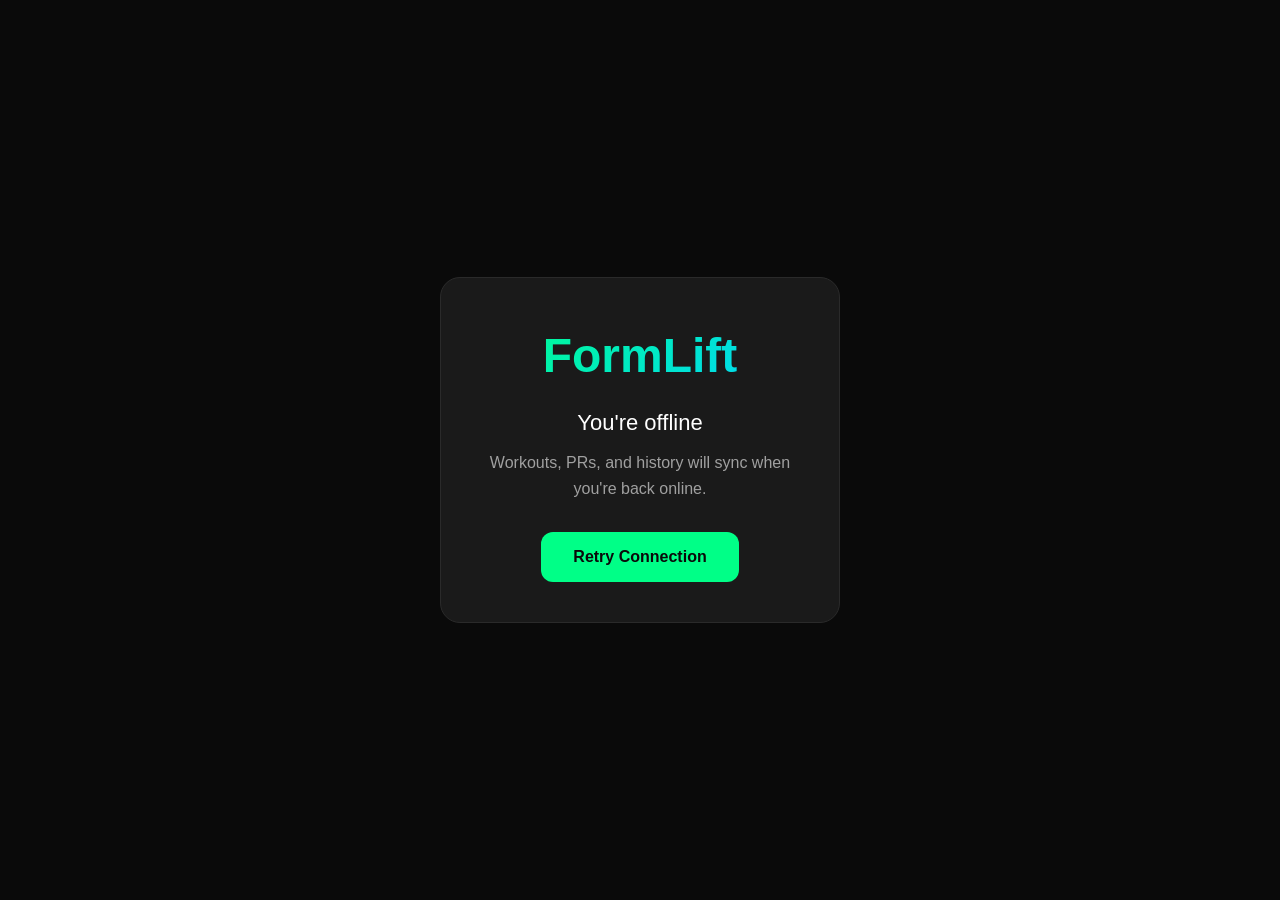
<file: offline.html>
<!DOCTYPE html>
<html lang="en">
<head>
    <meta charset="UTF-8">
    <meta name="viewport" content="width=device-width, initial-scale=1.0">
    <title>FormLift — Offline</title>
    <link rel="stylesheet" href="style.css">
</head>
<body class="offline-body">

    <div class="offline-container">
        <div class="offline-logo">FormLift</div>
        <p class="offline-subtitle">You're offline</p>
        <p class="offline-desc">Workouts, PRs, and history will sync when you're back online.</p>

        <button class="btn-primary" onclick="location.reload()">Retry Connection</button>
    </div>

</body>
</html>
</file>
<file: style.css>
/* ===== FORMLIFT GLOBAL STYLES ===== */

* {
    margin: 0;
    padding: 0;
    box-sizing: border-box;
}

:root {
    --bg-dark: #0a0a0a;
    --bg-card: #1a1a1a;
    --bg-card-hover: #252525;
    --accent-primary: #00ff87;
    --accent-secondary: #00d4ff;
    --text-primary: #ffffff;
    --text-secondary: #a0a0a0;
    --text-muted: #666666;
    --border: #2a2a2a;
    --success: #00ff87;
    --warning: #ffaa00;
    --error: #ff3366;
}

html, body {
    height: 100%;
}

body {
    font-family: -apple-system, BlinkMacSystemFont, 'Segoe UI', Roboto, 'Inter', sans-serif;
    background: var(--bg-dark);
    color: var(--text-primary);
    min-height: 100vh;
    line-height: 1.6;
}

/* ===== LAYOUT ===== */

.container {
    max-width: 1200px;
    margin: 0 auto;
    padding: 20px;
}

/* ===== HEADER ===== */

header {
    background: rgba(26, 26, 26, 0.8);
    backdrop-filter: blur(20px);
    border-bottom: 1px solid var(--border);
    padding: 20px 0;
    position: sticky;
    top: 0;
    z-index: 100;
}

.header-content {
    max-width: 1200px;
    margin: 0 auto;
    padding: 0 20px;
    display: flex;
    justify-content: space-between;
    align-items: center;
}

.logo-block {
    display: flex;
    flex-direction: column;
}

.logo {
    font-size: 28px;
    font-weight: 900;
    background: linear-gradient(135deg, var(--accent-primary) 0%, var(--accent-secondary) 100%);
    -webkit-background-clip: text;
    -webkit-text-fill-color: transparent;
    background-clip: text;
    letter-spacing: -1px;
}

.tagline {
    font-size: 12px;
    color: var(--text-muted);
    margin-top: 2px;
    letter-spacing: 0.5px;
}

nav {
    display: flex;
    gap: 8px;
}

.nav-btn {
    background: none;
    border: none;
    color: var(--text-secondary);
    font-weight: 600;
    cursor: pointer;
    padding: 10px 20px;
    border-radius: 8px;
    transition: all 0.3s ease;
    font-size: 14px;
    -webkit-tap-highlight-color: transparent;
}

.nav-btn:hover {
    background: var(--bg-card);
    color: var(--text-primary);
}

.nav-btn.active {
    background: var(--accent-primary);
    color: var(--bg-dark);
}

/* ===== HERO ===== */

.hero {
    text-align: center;
    padding: 80px 20px;
    background: linear-gradient(135deg, rgba(0, 255, 135, 0.1) 0%, rgba(0, 212, 255, 0.1) 100%);
    border-bottom: 1px solid var(--border);
}

.hero h1 {
    font-size: 56px;
    font-weight: 900;
    margin-bottom: 16px;
    background: linear-gradient(135deg, var(--text-primary) 0%, var(--text-secondary) 100%);
    -webkit-background-clip: text;
    -webkit-text-fill-color: transparent;
    background-clip: text;
    letter-spacing: -2px;
}

.hero p {
    font-size: 20px;
    color: var(--text-secondary);
    margin-bottom: 40px;
    font-weight: 400;
}

/* ===== CTA BUTTONS ===== */

.cta-buttons {
    display: flex;
    gap: 16px;
    justify-content: center;
    flex-wrap: wrap;
}

.btn-primary, .btn-secondary {
    padding: 16px 32px;
    border: none;
    border-radius: 12px;
    font-size: 16px;
    font-weight: 700;
    cursor: pointer;
    transition: all 0.3s ease;
    display: inline-flex;
    align-items: center;
    gap: 8px;
}

.btn-primary {
    background: var(--accent-primary);
    color: var(--bg-dark);
}

.btn-primary:hover {
    transform: translateY(-2px);
    box-shadow: 0 8px 30px rgba(0, 255, 135, 0.4);
}

.btn-secondary {
    background: transparent;
    color: var(--text-primary);
    border: 2px solid var(--border);
}

.btn-secondary:hover {
    border-color: var(--accent-secondary);
    background: rgba(0, 212, 255, 0.1);
}

/* ===== CONTENT SECTIONS ===== */

.content {
    display: none;
    animation: fadeIn 0.3s ease;
}

.content.active {
    display: block;
}

@keyframes fadeIn {
    from { 
        opacity: 0; 
        transform: translateY(20px); 
    }
    to { 
        opacity: 1; 
        transform: translateY(0); 
    }
}

/* ===== CARDS ===== */

.card {
    background: var(--bg-card);
    border: 1px solid var(--border);
    border-radius: 16px;
    padding: 40px;
    margin-bottom: 24px;
    transition: all 0.3s ease;
}

.card:hover {
    border-color: var(--accent-primary);
}

.card h2 {
    font-size: 32px;
    margin-bottom: 8px;
    color: var(--text-primary);
    font-weight: 800;
}

.card h3 {
    font-size: 22px;
    margin: 32px 0 16px;
    color: var(--text-primary);
    font-weight: 700;
}

.subtitle {
    color: var(--text-secondary);
    margin-bottom: 32px;
    font-size: 16px;
}

/* ===== FORMS ===== */

.form-group {
    margin-bottom: 24px;
}

label {
    display: block;
    font-weight: 600;
    margin-bottom: 10px;
    color: var(--text-primary);
    font-size: 14px;
    text-transform: uppercase;
    letter-spacing: 0.5px;
}

input, select, textarea {
    width: 100%;
    padding: 14px 18px;
    background: var(--bg-dark);
    border: 2px solid var(--border);
    border-radius: 10px;
    font-size: 16px;
    color: var(--text-primary);
    transition: all 0.3s ease;
}

input:focus, select:focus, textarea:focus {
    outline: none;
    border-color: var(--accent-primary);
    background: rgba(0, 255, 135, 0.05);
}

.btn {
    padding: 14px 28px;
    border: none;
    border-radius: 10px;
    font-size: 16px;
    font-weight: 700;
    cursor: pointer;
    transition: all 0.3s ease;
    background: var(--accent-primary);
    color: var(--bg-dark);
    width: 100%;
}

.btn:hover {
    transform: translateY(-2px);
    box-shadow: 0 8px 30px rgba(0, 255, 135, 0.4);
}

.btn:disabled {
    background: var(--border);
    cursor: not-allowed;
    transform: none;
    box-shadow: none;
}

/* ===== WORKOUT DISPLAY ===== */

.workout-section {
    margin-top: 40px;
}

.exercise {
    background: var(--bg-dark);
    padding: 20px;
    border-radius: 12px;
    margin-bottom: 12px;
    border-left: 4px solid var(--accent-primary);
    transition: all 0.3s ease;
}

.exercise:hover {
    background: var(--bg-card-hover);
    transform: translateX(4px);
}

.exercise-name {
    font-weight: 700;
    font-size: 18px;
    color: var(--text-primary);
    margin-bottom: 6px;
}

.exercise-details {
    color: var(--text-secondary);
    font-size: 14px;
}

/* ===== VIDEO UPLOAD ===== */

.video-upload-area {
    border: 3px dashed var(--border);
    border-radius: 16px;
    padding: 60px 40px;
    text-align: center;
    cursor: pointer;
    transition: all 0.3s ease;
    margin: 24px 0;
    background: var(--bg-dark);
}

.video-upload-area:hover {
    border-color: var(--accent-primary);
    background: rgba(0, 255, 135, 0.05);
}

.video-upload-area.dragover {
    border-color: var(--accent-secondary);
    background: rgba(0, 212, 255, 0.1);
}

.upload-icon {
    font-size: 64px;
    margin-bottom: 20px;
}

.upload-title {
    font-size: 20px;
    font-weight: 700;
    margin-bottom: 8px;
    color: var(--text-primary);
}

.upload-subtitle {
    color: var(--text-secondary);
    margin-bottom: 8px;
}

.upload-hint {
    color: var(--text-muted);
    font-size: 13px;
}

video {
    max-width: 100%;
    border-radius: 16px;
    margin: 24px 0;
    border: 1px solid var(--border);
}

/* ===== FEEDBACK ===== */

.feedback {
    background: var(--bg-dark);
    border-left: 4px solid var(--success);
    padding: 18px;
    border-radius: 10px;
    margin: 12px 0;
}

.feedback.warning {
    border-color: var(--warning);
}

.feedback.error {
    border-color: var(--error);
}

.feedback-title {
    font-weight: 600;
    margin-bottom: 8px;
    color: var(--text-primary);
}

/* ===== LOADING ===== */

.loading {
    text-align: center;
    padding: 60px 20px;
}

.spinner {
    border: 4px solid var(--border);
    border-top: 4px solid var(--accent-primary);
    border-radius: 50%;
    width: 50px;
    height: 50px;
    animation: spin 1s linear infinite;
    margin: 0 auto 20px;
}

@keyframes spin {
    0% { transform: rotate(0deg); }
    100% { transform: rotate(360deg); }
}

/* ===== STATS ===== */

.grid {
    display: grid;
    grid-template-columns: repeat(auto-fit, minmax(250px, 1fr));
    gap: 20px;
    margin: 40px 0;
}

.stat-card {
    background: var(--bg-card);
    border: 1px solid var(--border);
    padding: 32px;
    border-radius: 16px;
    text-align: center;
    transition: all 0.3s ease;
}

.stat-card:hover {
    border-color: var(--accent-primary);
    transform: translateY(-4px);
}

.stat-number {
    font-size: 48px;
    font-weight: 900;
    margin-bottom: 8px;
    background: linear-gradient(135deg, var(--accent-primary) 0%, var(--accent-secondary) 100%);
    -webkit-background-clip: text;
    -webkit-text-fill-color: transparent;
    background-clip: text;
}

.stat-label {
    font-size: 14px;
    color: var(--text-secondary);
    text-transform: uppercase;
    letter-spacing: 1px;
}

/* ===== EMPTY STATE ===== */

.empty-state {
    color: var(--text-muted);
    text-align: center;
    padding: 60px 20px;
    font-size: 16px;
}

/* ===== FOOTER ===== */

footer {
    background: var(--bg-card);
    border-top: 1px solid var(--border);
    padding: 32px 20px;
    margin-top: 60px;
    text-align: center;
}

.footer-content p {
    background: linear-gradient(135deg, var(--accent-primary) 0%, var(--accent-secondary) 100%);
    -webkit-background-clip: text;
    -webkit-text-fill-color: transparent;
    background-clip: text;
    font-size: 14px;
    font-weight: 600;
    margin: 0;
}

/* ===== AUTH MODAL ===== */

.modal {
    display: none;
    position: fixed;
    z-index: 1000;
    left: 0;
    top: 0;
    width: 100%;
    height: 100%;
    background-color: rgba(0, 0, 0, 0.8);
    backdrop-filter: blur(10px);
}

.modal.active {
    display: flex;
    justify-content: center;
    align-items: center;
    animation: fadeIn 0.3s ease;
}

.modal-content {
    background: var(--bg-card);
    border: 1px solid var(--border);
    border-radius: 20px;
    padding: 40px;
    max-width: 450px;
    width: 90%;
    position: relative;
    animation: slideUp 0.3s ease;
}

@keyframes slideUp {
    from {
        opacity: 0;
        transform: translateY(50px);
    }
    to {
        opacity: 1;
        transform: translateY(0);
    }
}

.close {
    position: absolute;
    right: 20px;
    top: 20px;
    font-size: 28px;
    font-weight: bold;
    color: var(--text-muted);
    cursor: pointer;
    transition: color 0.3s;
}

.close:hover {
    color: var(--accent-primary);
}

.auth-form h2 {
    margin-bottom: 8px;
    font-size: 28px;
}

.auth-form .subtitle {
    margin-bottom: 32px;
}

/* Auth switch text + underline */

.switch-auth {
    margin-top: 20px;
    text-align: center;
    color: var(--text-secondary);
}

.switch-auth a {
    color: var(--accent-secondary);
    cursor: pointer;
    text-decoration: none;
    transition: text-decoration 0.2s ease;
}

.switch-auth a:hover,
.switch-auth a:focus,
.switch-auth a:active {
    text-decoration: underline;
}

/* ===== LOADING OVERLAY ===== */

.loading-overlay {
    display: none;
    position: fixed;
    top: 0;
    left: 0;
    width: 100%;
    height: 100%;
    background: rgba(10, 10, 10, 0.95);
    backdrop-filter: blur(10px);
    z-index: 2000;
    justify-content: center;
    align-items: center;
    flex-direction: column;
}

.loading-overlay.active {
    display: flex;
}

.loading-overlay p {
    margin-top: 20px;
    color: var(--text-secondary);
}

/* ===== SPLASH SCREEN (RINGS) ===== */

.splash-container {
    position: fixed;
    top: 0;
    left: 0;
    width: 100%;
    height: 100vh;
    display: flex;
    justify-content: center;
    align-items: center;
    z-index: 9999;
    background: radial-gradient(circle at center, #1a1a1a 0%, #0a0a0a 100%);
    transition: opacity 0.8s ease;
    overflow: hidden;
}

.splash-container.splash-hidden {
    opacity: 0;
    visibility: hidden;
}

.rings-container {
    width: 280px;
    height: 280px;
    position: absolute;
    opacity: 0;
    transform: scale(0.5);
    animation: ringsAppear 3s ease-out forwards;
}

@keyframes ringsAppear {
    0% {
        transform: scale(0.5);
        opacity: 0;
    }
    20% {
        opacity: 1;
        transform: scale(1);
    }
    70% {
        opacity: 1;
        transform: scale(1.08);
    }
    85% {
        opacity: 1;
        transform: scale(1);
    }
    100% {
        transform: scale(0.3);
        opacity: 0;
    }
}

.ring {
    transform-origin: center;
    opacity: 0.4;
    transform: rotate(-90deg);
}

.ring-1 {
    stroke-dasharray: 502;
    stroke-dashoffset: 502;
    animation: ringComplete1 1.8s 0.3s ease-out forwards;
}

.ring-2 {
    stroke-dasharray: 377;
    stroke-dashoffset: 377;
    animation: ringComplete2 1.8s 0.5s ease-out forwards;
}

.ring-3 {
    stroke-dasharray: 251;
    stroke-dashoffset: 251;
    animation: ringComplete3 1.8s 0.7s ease-out forwards;
}

@keyframes ringComplete1 {
    0% {
        stroke-dashoffset: 502;
        opacity: 0.4;
    }
    50% {
        opacity: 1;
    }
    100% {
        stroke-dashoffset: 0;
        opacity: 1;
    }
}

@keyframes ringComplete2 {
    0% {
        stroke-dashoffset: 377;
        opacity: 0.4;
    }
    50% {
        opacity: 1;
    }
    100% {
        stroke-dashoffset: 0;
        opacity: 1;
    }
}

@keyframes ringComplete3 {
    0% {
        stroke-dashoffset: 251;
        opacity: 0.4;
    }
    50% {
        opacity: 1;
    }
    100% {
        stroke-dashoffset: 0;
        opacity: 1;
    }
}

/* Splash logo text — glow preserved */

.logo-text {
    position: absolute;
    left: 50%;
    top: 50%;
    transform: translate(-50%, -50%);
    font-size: 72px;
    font-weight: 900;
    letter-spacing: -2px;
    background: linear-gradient(135deg, #00ff87 0%, #00d4ff 100%);
    -webkit-background-clip: text;
    -webkit-text-fill-color: transparent;
    background-clip: text;
    color: transparent;
    filter: drop-shadow(0 0 30px rgba(0, 255, 135, 0.8));
    opacity: 0;
    z-index: 10;
    pointer-events: none;
}

.logo-text.show {
    animation: textShow 1.5s ease-out forwards;
}

@keyframes textShow {
    0% {
        opacity: 0;
        letter-spacing: 25px;
        filter: drop-shadow(0 0 5px rgba(0, 255, 135, 0.3)) blur(15px);
        transform: translate(-50%, -50%) scale(0.7);
    }
    70% {
        opacity: 1;
        letter-spacing: -5px;
        filter: drop-shadow(0 0 40px rgba(0, 255, 135, 0.9)) blur(0px);
        transform: translate(-50%, -50%) scale(1.1);
    }
    100% {
        opacity: 1;
        letter-spacing: -2px;
        filter: drop-shadow(0 0 30px rgba(0, 255, 135, 0.8)) blur(0px);
        transform: translate(-50%, -50%) scale(1);
    }
}

/* Particles */

.splash-particle {
    position: absolute;
    width: 6px;
    height: 6px;
    border-radius: 50%;
    background: linear-gradient(135deg, #00ff87, #00d4ff);
    opacity: 0;
    box-shadow: 0 0 10px rgba(0, 255, 135, 0.8);
    animation: particleExplode 1s ease-out forwards;
}

@keyframes particleExplode {
    0% {
        opacity: 1;
        transform: translate(0, 0) scale(1);
    }
    100% {
        opacity: 0;
        transform: translate(var(--tx), var(--ty)) scale(0);
    }
}

/* App visibility */

.app-hidden {
    opacity: 0;
    pointer-events: none;
    display: none !important;
}

.app-visible {
    opacity: 1;
    pointer-events: auto;
    display: block !important;
    animation: appFadeIn 0.5s ease;
}

@keyframes appFadeIn {
    from { opacity: 0; }
    to { opacity: 1; }
}

/* ===== RESPONSIVE ===== */

@media (max-width: 768px) {
    .hero h1 {
        font-size: 40px;
    }

    .hero p {
        font-size: 16px;
    }

    .card {
        padding: 24px;
    }

    .header-content {
        flex-direction: column;
        gap: 16px;
    }

    nav {
        width: 100%;
        justify-content: center;
    }

    .nav-btn {
        flex: 1;
        padding: 12px 16px;
        font-size: 13px;
    }

    .logo-text {
        font-size: 48px;
    }

    .rings-container {
        width: 220px;
        height: 220px;
    }
}

@media (max-width: 480px) {
    .hero {
        padding: 60px 20px;
    }

    .hero h1 {
        font-size: 32px;
    }

    .cta-buttons {
        flex-direction: column;
        width: 100%;
    }

    .btn-primary, .btn-secondary {
        width: 100%;
    }

    .logo-text {
        font-size: 36px;
    }

    .rings-container {
        width: 180px;
        height: 180px;
    }
}

/* ===== OFFLINE SCREEN ===== */

.offline-body {
    background: var(--bg-dark);
    display: flex;
    justify-content: center;
    align-items: center;
    height: 100vh;
}

.offline-container {
    text-align: center;
    padding: 40px;
    background: var(--bg-card);
    border: 1px solid var(--border);
    border-radius: 20px;
    width: 90%;
    max-width: 400px;
}

.offline-logo {
    font-size: 48px;
    font-weight: 900;
    background: linear-gradient(135deg, var(--accent-primary), var(--accent-secondary));
    -webkit-background-clip: text;
    -webkit-text-fill-color: transparent;
    margin-bottom: 10px;
}

.offline-subtitle {
    font-size: 22px;
    color: var(--text-primary);
    margin-bottom: 10px;
}

.offline-desc {
    color: var(--text-secondary);
    margin-bottom: 30px;
}
</file>
